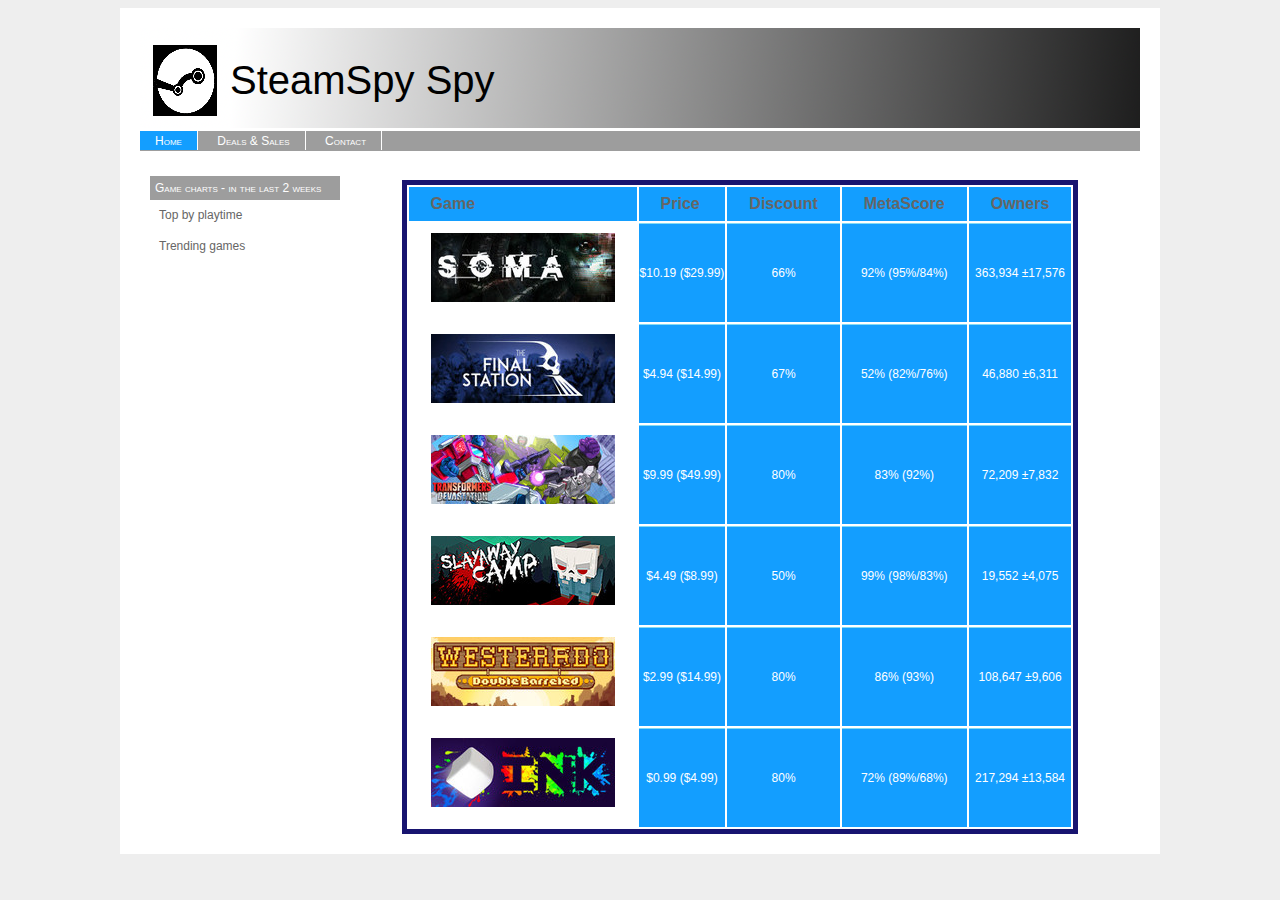
<file: deals&sales.html>
<!DOCTYPE html PUBLIC "-//W3C//DTD XHTML 1.0 Strict//EN" "http://www.w3.org/TR/xhtml1/DTD/xhtml1-strict.dtd">
<html>
	<head>
		<title>SteamSpy Spy</title>
		<link rel="icon" href="favicon.png" type="image/png" sizes="18x18">
		<meta http-equiv="content-type" content="text/html; charset=utf-8" />
		<link rel="stylesheet" type="text/css" media="screen" href="style.css" />
	</head>
	<body>

		<div id="container">
			<div id="header"><span>SteamSpy Spy</span></div>
			<div id="menu">
			</span>
					<span id="home"><a href="index.html">Home</a></span> 
					<span id="alt"><a href="deals&sales.html">Deals & Sales</a></span> 
					<span id="alt"><a href="contacts.html">Contact</a></span>					
													
			</div>
			<div id="main_nav">	
				<div id="sub_menu">
					<div>Game charts - in the last 2 weeks</div>
						<a href="playtime.html">Top by playtime</a>
						<a href="trendinggames.html">Trending games</a>
				</div>
			</div>		
				
			<table>
			<caption> Steamspy Top by playtime </caption>
			<thead>
				<tr>
					<th>Game</th>
					<th>Price</th>
					<th>Discount</th>
					<th>MetaScore</th>
					<th>Owners</th>
				</tr>
			</thead>
			<tbody>
				<tr>
					<th><a><img src="soma.jpg" alt="soma" ></a></th>
					<td>$10.19 ($29.99)</td>
					<td>66%</td>
					<td>92% (95%/84%)</td>
					<td>363,934 ±17,576</td>
					
				</tr>
				<tr>
					<th><a><img src="finalstation.jpg" alt="finalstation" ></a></th>
					<td>$4.94 ($14.99)</td>
					<td>67%</td>
					<td>52% (82%/76%)	</td>
					<td>46,880 ±6,311</td>
					
				</tr>
				<tr>
					<th><a><img src="transformers.jpg" alt="transformers" ></a></th>
					<td>$9.99 ($49.99)</td>
					<td>80%</td>
					<td>83% (92%)</td>
					<td>72,209 ±7,832</td>
					
				</tr>
				<tr>
					<th><a><img src="slayaway.jpg" alt="slayaway" ></a></th>
					<td>$4.49 ($8.99)</td>
					<td>50%</td>
					<td>99% (98%/83%)</td>
					<td>19,552 ±4,075</td>
					
				</tr>
				<tr>
					<th><a><img src="westerado.jpg" alt="westerado" ></a></th>
					<td>$2.99 ($14.99)</td>
					<td>80%</td>
					<td>86% (93%)</td>
					<td>108,647 ±9,606</td>
					
				</tr>
				<tr>
					<th><a><img src="ink.jpg" alt="ink" ></a></th>
					<td>$0.99 ($4.99)</td>
					<td>80%</td>
					<td>72% (89%/68%)</td>
					<td>217,294 ±13,584</td>
				</tr>
			</tbody>
		</table>
</body>
</html>
</file>
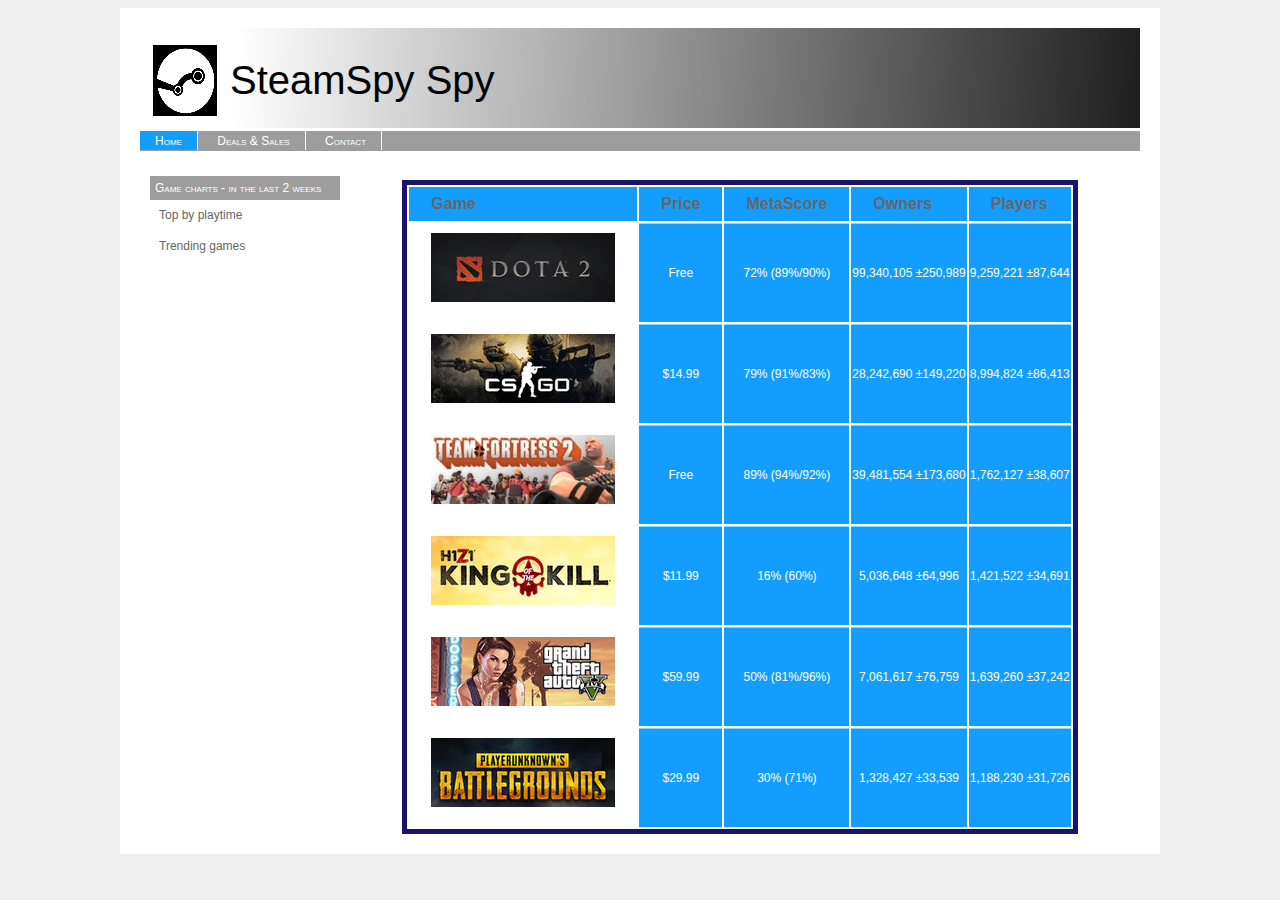
<file: playtime.html>
<!DOCTYPE html PUBLIC "-//W3C//DTD XHTML 1.0 Strict//EN" "http://www.w3.org/TR/xhtml1/DTD/xhtml1-strict.dtd">
<html>
	<head>
		<title>SteamSpy Spy</title>
		<link rel="icon" href="favicon.png" type="image/png" sizes="18x18">
		<meta http-equiv="content-type" content="text/html; charset=utf-8" />
		<link rel="stylesheet" type="text/css" media="screen" href="style.css" />
	</head>
	<body>

		<div id="container">
			<div id="header"><span>SteamSpy Spy</span></div>
			<div id="menu">
			</span>
					<span id="home"><a href="index.html">Home</a></span> 
					<span id="alt"><a href="deals&sales.html">Deals & Sales</a></span> 
					<span id="alt"><a href="contacts.html">Contact</a></span>					
													
			</div>
			<div id="main_nav">	
				<div id="sub_menu">
					<div>Game charts - in the last 2 weeks</div>
						<a href="playtime.html">Top by playtime</a>
						<a href="trendinggames.html">Trending games</a>
						
				</div>
			</div>		
		<table>
			<caption> Steamspy Top by playtime </caption>
			<thead>
				<tr>
					<th>Game</th>
					<th>Price</th>
					<th>MetaScore</th>
					<th>Owners</th>
					<th>Players</th>
				</tr>
			</thead>
			<tbody>
				<tr>
					<th><a href="http://store.steampowered.com/app/570/"> <img src="dota.jpg" alt="Dota2"</th>
					<td>Free</td>
					<td>72% (89%/90%)</td>
					<td>99,340,105 ±250,989</td>
					<td>9,259,221 ±87,644</td>
					
				</tr>
				<tr>
					<th><a href="http://store.steampowered.com/app/730/"><img src="csgo.jpg" alt="CSGO2" ></th>
					<td>$14.99</td>
					<td>79% (91%/83%)</td>
					<td>28,242,690 ±149,220</td>
					<td>8,994,824 ±86,413</td>
					
				</tr>
				<tr>
					<th><a href="http://store.steampowered.com/app/440/"><img src="tf2.jpg" alt="Team Fortress 2" ></a></th>
					<td>Free</td>
					<td>89% (94%/92%)</td>
					<td>39,481,554 ±173,680</td>
					<td>1,762,127 ±38,607</td>
					
				</tr>
				<tr>
					<th><a href="http://store.steampowered.com/app/433850/"><img src="h1z1.jpg" alt="H1Z1" ></a></th>
					<td>$11.99</td>
					<td>16% (60%)</td>
					<td>5,036,648 ±64,996</td>
					<td>1,421,522 ±34,691</td>
					
				</tr>
				<tr>
					<th><a href="http://store.steampowered.com/app/271590/"><img src="gta5.jpg" alt="gta5" ></a></th>
					<td>$59.99</td>
					<td>50% (81%/96%)</td>
					<td>7,061,617 ±76,759</td>
					<td>1,639,260 ±37,242</td>
					
				</tr>
				<tr>
					<th><a href="http://store.steampowered.com/app/578080/"><img src="pubg.jpg" alt="H1Z1" ></a></th>
					<td>$29.99</td>
					<td>30% (71%)</td>
					<td>1,328,427 ±33,539</td>
					<td>1,188,230 ±31,726</td>
					
				</tr>
			</tbody>
		</table>
</body>
</html>
</file>
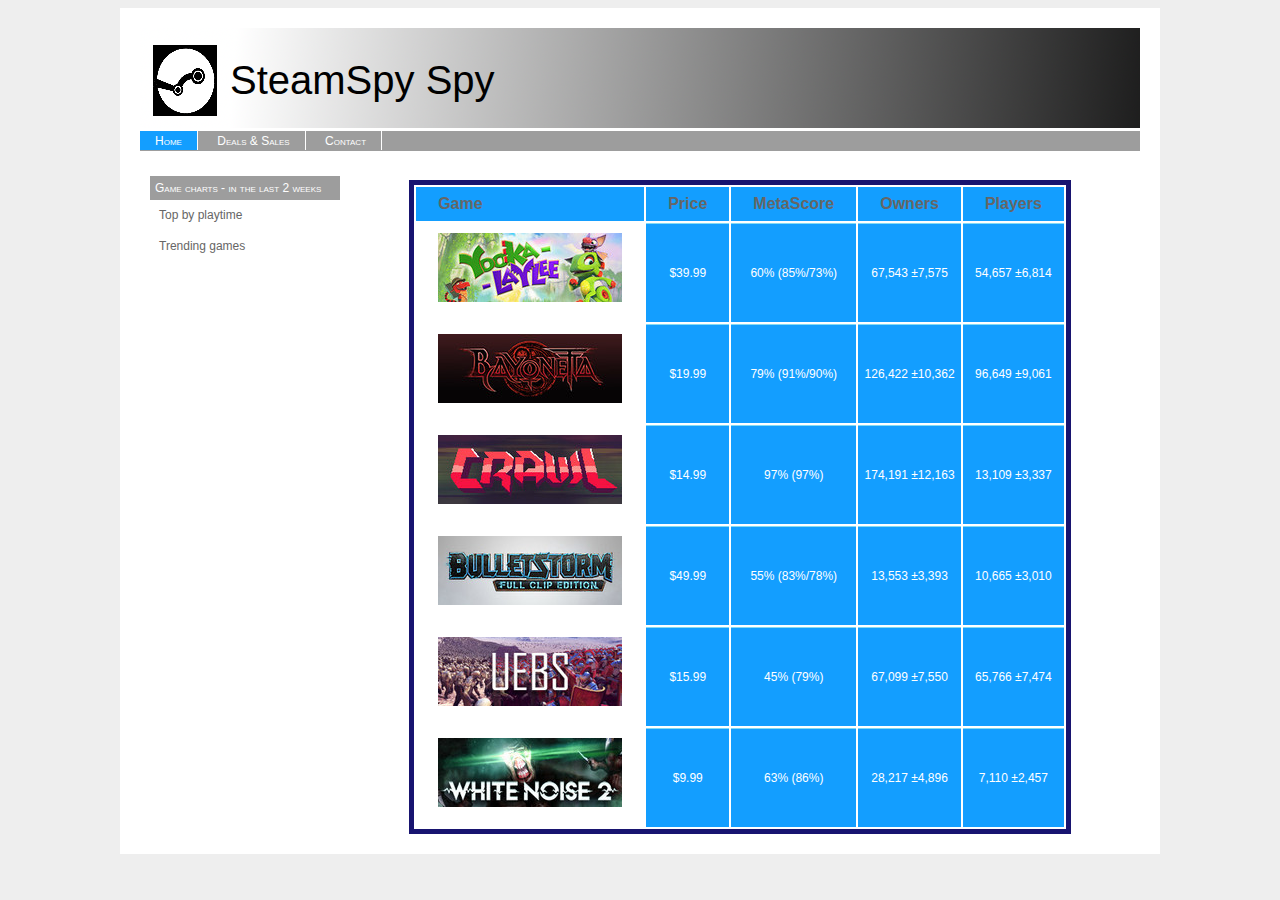
<file: trendinggames.html>
<!DOCTYPE html PUBLIC "-//W3C//DTD XHTML 1.0 Strict//EN" "http://www.w3.org/TR/xhtml1/DTD/xhtml1-strict.dtd">
<html>
	<head>
		<title>SteamSpy Spy</title>
		<link rel="icon" href="favicon.png" type="image/png" sizes="18x18">
		<meta http-equiv="content-type" content="text/html; charset=utf-8" />
		<link rel="stylesheet" type="text/css" media="screen" href="style.css" />
	</head>
	<body>

		<div id="container">
			<div id="header"><span>SteamSpy Spy</span></div>
			<div id="menu">
			</span>
					<span id="home"><a href="index.html">Home</a></span> 
					<span id="alt"><a href="deals&sales.html">Deals & Sales</a></span> 
					<span id="alt"><a href="contacts.html">Contact</a></span>					
													
			</div>
			<div id="main_nav">	
				<div id="sub_menu">
					<div>Game charts - in the last 2 weeks</div>
						<a href="playtime.html">Top by playtime</a>
						<a href="trendinggames.html">Trending games</a>
				</div>
			</div>		
				
			<table>
			<caption> Steamspy Top by playtime </caption>
			<thead>
				<tr>
					<th>Game</th>
					<th>Price</th>
					<th>MetaScore</th>
					<th>Owners</th>
					<th>Players</th>
				</tr>
			</thead>
			<tbody>
				<tr>
					<th><a><img src="yooka-laylee.jpg" alt="yooka-laylee" ></a></th>
					<td>$39.99</td>
					<td>60% (85%/73%)</td>
					<td>67,543 ±7,575</td>
					<td>54,657 ±6,814</td>
					
				</tr>
				<tr>
					<th><a><img src="bayonetta.jpg" alt="bayonetta" ></a></th>
					<td>$19.99</td>
					<td>79% (91%/90%)</td>
					<td>126,422 ±10,362</td>
					<td>96,649 ±9,061</td>
					
				</tr>
				<tr>
					<th><a><img src="crawl.jpg" alt="crawl" ></a></th>
					<td>$14.99</td>
					<td>97% (97%)</td>
					<td>174,191 ±12,163</td>
					<td>13,109 ±3,337</td>
					
				</tr>
				<tr>
					<th><a><img src="bulletstorm.jpg" alt="bulletstorm" ></a></th>
					<td>$49.99</td>
					<td>55% (83%/78%)</td>
					<td>13,553 ±3,393</td>
					<td>10,665 ±3,010</td>
					
				</tr>
				<tr>
					<th><a><img src="uebs.jpg" alt="uebs" ></a></th>
					<td>$15.99</td>
					<td>45% (79%)</td>
					<td>67,099 ±7,550</td>
					<td>65,766 ±7,474</td>
					
				</tr>
				<tr>
					<th><a><img src="noise2.jpg" alt="noise2" ></a></th>
					<td>$9.99</td>
					<td>63% (86%)</td>
					<td>28,217 ±4,896</td>
					<td>7,110 ±2,457</td>
					
				</tr>
			</tbody>
		</table>
</body>
</html>
</file>
<file: style.css>
body {
		
			background: #eee;
			text-align: center;
			font-family: Arial, Helvetica, sans-serif;
			color: #666;

		}

		a {

			color: #139EFF;
			text-decoration: none;
		}
		
		h1 {
			
			font-size: 1.5em; 
			color: #000000;

		}

		#container {

			width: 1000px;
			height: auto;
			background: #fff;
			margin-left: auto;
			margin-right: auto;
			padding: 20px;
			text-align: left;

		}

		#header {

			width: 1000px;
			margin-left: auto;
			margin-right: auto;
			height: 100px;
			background: #f2fbfc;
			background-image: url(header.png);
			background-repeat: repeat-y;
		
		}

		#header span {

			position: relative;
			left: 90px;
			top: 30px;
			font-family: sans-serif;
			font-size: 2.5em;
			color: #000000;

		}
		
		#menu {

			width: 100%;
			height: 20px;
			padding: 0px;
			background: #9D9D9D;
			margin-top: 3px;
			overflow: hidden;


		}

		#home {			
			
			background: #139EFF;	
			border-right: 1px SOLID #fff;
			padding-top: 3px;
			padding-bottom: 2px;
			padding-left: 15px;
			padding-right: 15px;
			color: #fff;
			font-size: 9pt;
			font-family: sans-serif;
			font-variant: small-caps;

		}

		#home a, #home a:hover {

			color: #fff;
			font-size: 9pt;
			font-family: sans-serif;
			font-variant: small-caps;
			text-decoration: none;

		}
		
		#alt {

			background: #9D9D9D;
			border-right: 1px SOLID #fff;
			padding-top: 3px;
			padding-bottom: 2px;
			padding-left: 15px;
			padding-right: 15px;
			color: #fff;
			font-size: 9pt;
			font-family: sans-serif;
			font-variant: small-caps;

		}
		
		#alt a, #home a:hover {

			color: #fff;
			font-size: 9pt;
			font-family: sans-serif;
			font-variant: small-caps;
			text-decoration: none;

		}

		#post_info {
			width: 500px;
			border-top: 1px SOLID #f3f3f3;
			border-bottom: 1px SOLID #f3f3f3;
			background: #fafafa;
			font-size: 10px;
			color: #444;
			padding: 5px;

		}


		#post_info a {

			font-size: 11px;
			color: #99DE00;
			font-weight: bold;
			text-decoration: none;

		}

		#main_nav {

			width:190px;
			float: left;
			margin-left: 10px;
			height: 100%
		}

		#sub_menu {

			margin-right: auto;
			margin-top: 25px;
			font-size: 12px;
			width: auto;

		}

		#sub_menu div {
		
			background: #9D9D9D;
			padding: 5px;
			color: #fff;
			width: auto;
			font-variant: small-caps;

		}

		#sub_menu a {

			background: #fff;
			color: #666;
			text-decoration: none;
			line-height: 1.25em;
			display: block;
			padding: 1.25ex 0.5em 1.25ex 0.75em;

		}

		#sub_menu a:hover {

			background: #f9f9f9;
			color: #666;
			text-decoration: none;
			line-height: 1.25em;
			display: block;
			padding: 1.25ex 0.5em 1.25ex 0.75em;
		}

		div.content {

			width: 500px;
			margin-top: 25px;
			margin-left: 230px;

		}

		a:link
		{
			color:#4286f4;
		}
		a:visited 
		{
			color:#65f442;
		}
		a:active
		{
			color:#f44242;
		}

		table {
			border: 5px Solid #181470;
			margin: 0px auto;
			width: 50px:
		}
		caption {
			font-weight: Bold;
			font-size: 25px;
			color: #FFF;
		}
		table thead th {
			background-color: #139EFF;
			padding: 8px 22px;
			font-size: 25px:
		}
		tbody tr th {
			color: #FFF;
			font-weight: bold;
			font-size: 8px; 
			line-height: 25px;
			padding: 10px 22px;
			text-align: center;
			text-shadow: 1px 1px 1px #000;
		}
		tbody td {
			color: #FFFFFF;
			font-size: 12px;
			background-color: #139EFF;
			text-align: center;
			font-family: sans-serif;

		}
		tbody tr td {
			border-top: 1px solid #81DAF5;
			padding: 6px 22px: 
		}
		
		form#form 
		{
			background:#999966;
			border-radius:5px;
			padding:20px;
			width:600px;
			margin:0px auto;
		}
		textarea
		{
			border: 1px solid #000000:
		}
		form#form input:focus,

		legend 
		{
			color:#2c7af7;
			text-shadow: 1px 1px #000000;
			font-size: 20px ;
   		 	padding-left: 2px;
   		 	padding-right: 2px;
		}
</file>
